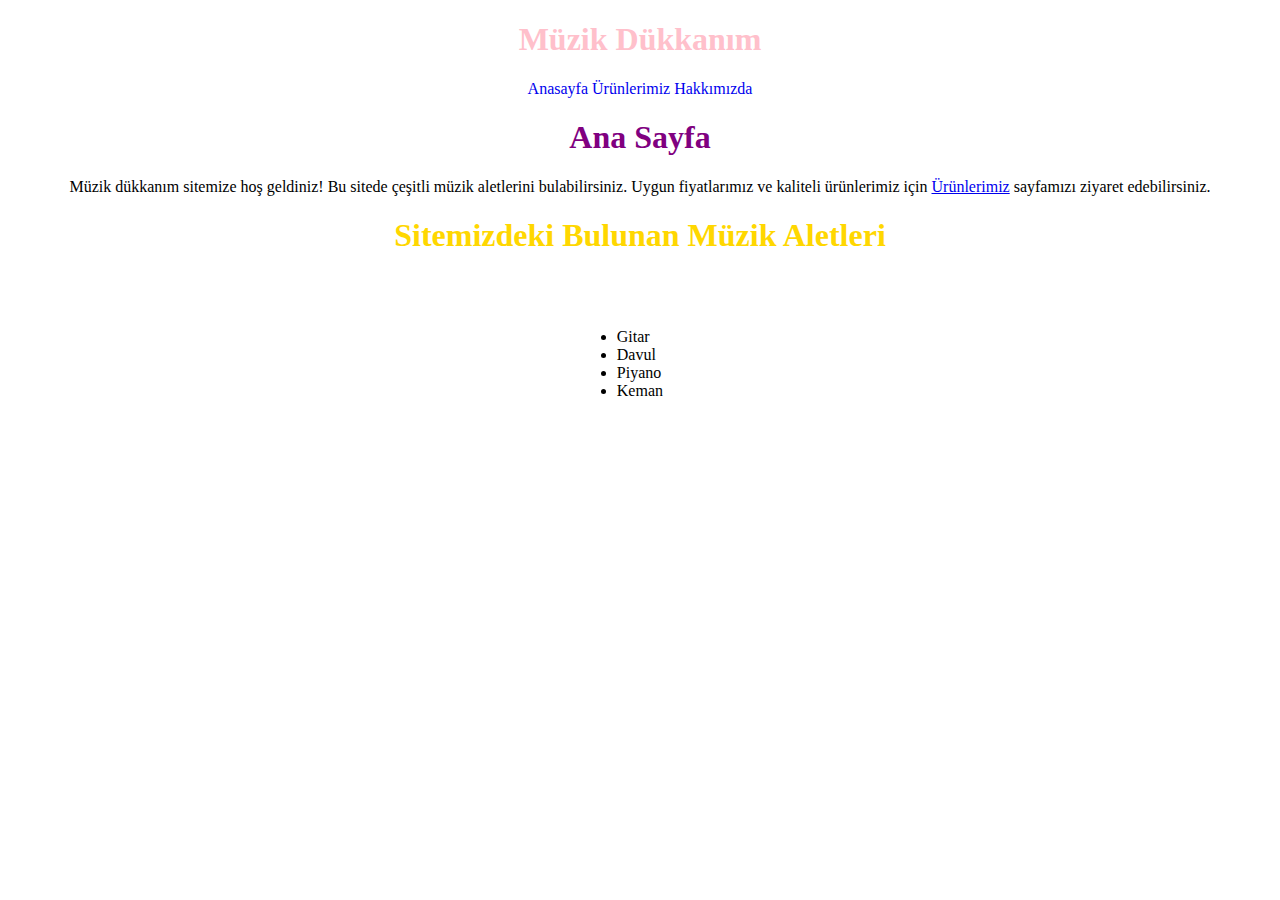
<file: index.html>
<!DOCTYPE html>
<html lang="en">
<head>
    <meta charset="UTF-8">
    <meta http-equiv="X-UA-Compatible" content="IE=edge">
    <meta name="viewport" content="width=device-width, initial-scale=1.0">
    <link rel="stylesheet" href="./css/style.css">
    <title>MUSİC SHOP</title>
</head>
<body>
    
    <h1>Müzik Dükkanım</h1>

    <div class="menu">
        <a href="index.html" id="ana">Anasayfa</a>
        <a href="urunlerimiz.html" id="urun">Ürünlerimiz</a>
        <a href="hakkımızda.html" id="hakkında">Hakkımızda</a>
    </div>

      <h1 id="firstpage">Ana Sayfa</h1>

      <p>Müzik dükkanım sitemize hoş geldiniz! Bu sitede çeşitli müzik aletlerini bulabilirsiniz.
         Uygun fiyatlarımız ve kaliteli ürünlerimiz için  <a href="./urunlerimiz.html">Ürünlerimiz</a> sayfamızı ziyaret edebilirsiniz.</p>


        <h1 id="firstpage2">Sitemizdeki Bulunan Müzik Aletleri</h1> <br><br>

        <ul>
            <li>Gitar</li>
            <li>Davul</li>
            <li>Piyano</li>
            <li>Keman</li>
        </ul>

</body>
</html>
</file>
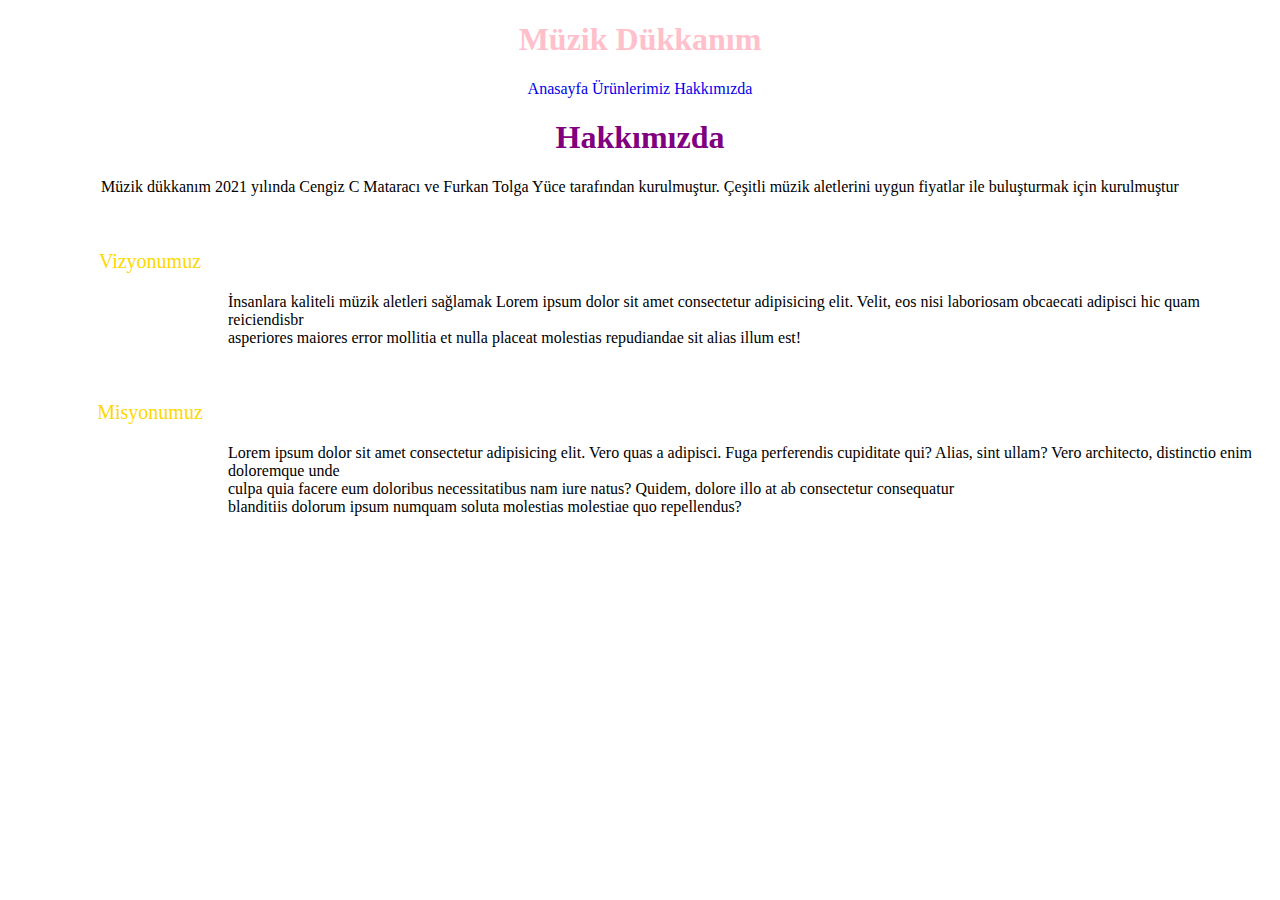
<file: hakkımızda.html>
<!DOCTYPE html>
<html lang="en">
<head>
    <meta charset="UTF-8">
    <meta http-equiv="X-UA-Compatible" content="IE=edge">
    <meta name="viewport" content="width=device-width, initial-scale=1.0">
    <link rel="stylesheet" href="./css/style.css">
    <title>HAKKIMIZDA</title>
</head>
<body>
    
    <h1>Müzik Dükkanım</h1>

    <div class="menu">
        <a href="index.html">Anasayfa</a>
        <a href="urunlerimiz.html">Ürünlerimiz</a>
        <a href="hakkımızda.html">Hakkımızda</a>
    </div>

    <h1 id="firstpage">Hakkımızda</h1>

    <p>Müzik dükkanım 2021 yılında Cengiz C Mataracı ve Furkan Tolga Yüce tarafından kurulmuştur. Çeşitli müzik aletlerini uygun fiyatlar ile buluşturmak için kurulmuştur</p>
     <br>
     
     <p id="lastpage">Vizyonumuz</p>

     <div class="lastpage3"> 
     <p id="lastpage2">İnsanlara kaliteli müzik aletleri sağlamak Lorem ipsum dolor sit amet consectetur adipisicing elit. Velit, eos nisi laboriosam obcaecati adipisci hic quam reiciendisbr
         <br> asperiores maiores error mollitia et nulla placeat molestias repudiandae sit alias illum est!</p>
     </div>
     <br>
     <p id="lastpage">Misyonumuz</p>

     <div class="lastpage3"> 
        <p id="lastpage2">Lorem ipsum dolor sit amet consectetur adipisicing elit. Vero quas a adipisci. Fuga perferendis cupiditate qui? Alias, sint ullam? Vero architecto, distinctio enim doloremque unde <br> culpa quia facere eum doloribus necessitatibus nam iure natus? Quidem, dolore illo at ab consectetur consequatur <br> blanditiis dolorum ipsum numquam soluta molestias molestiae quo repellendus?</p>
        </div>





</body>
</html>
</file>
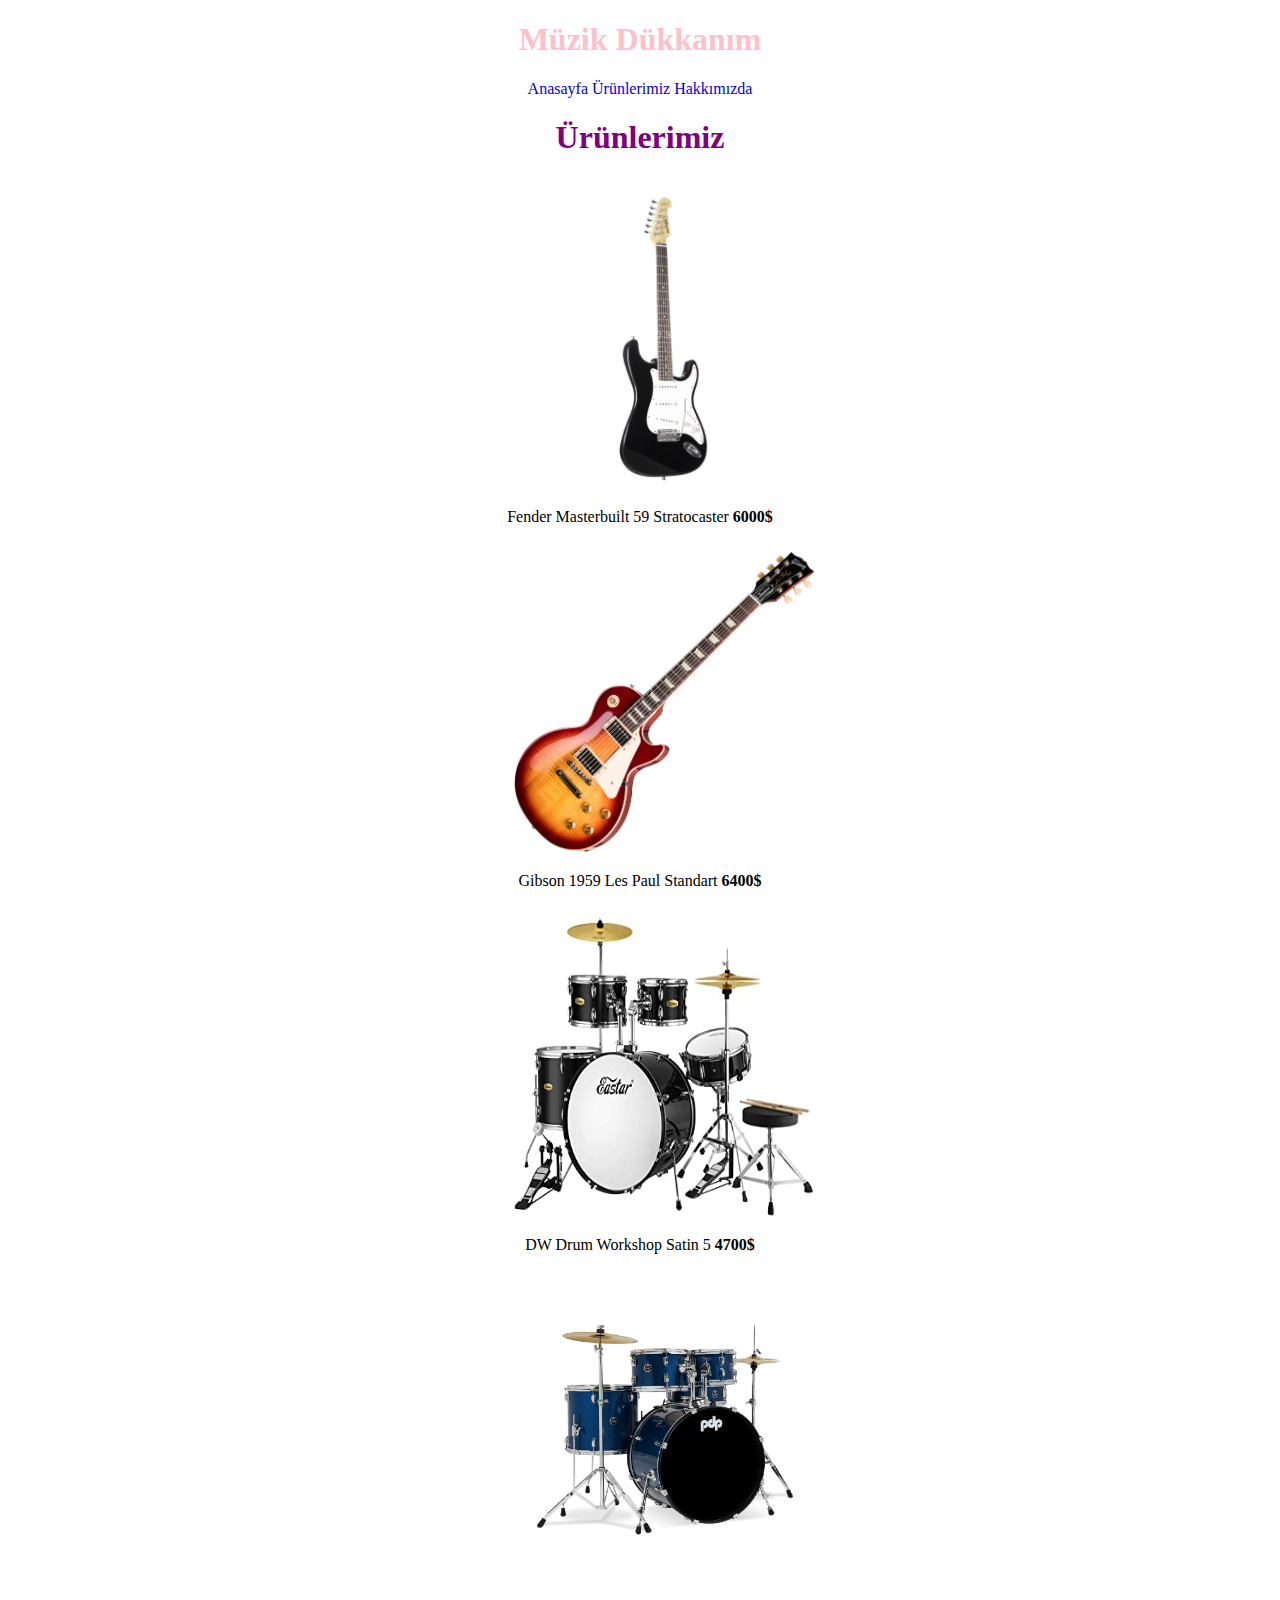
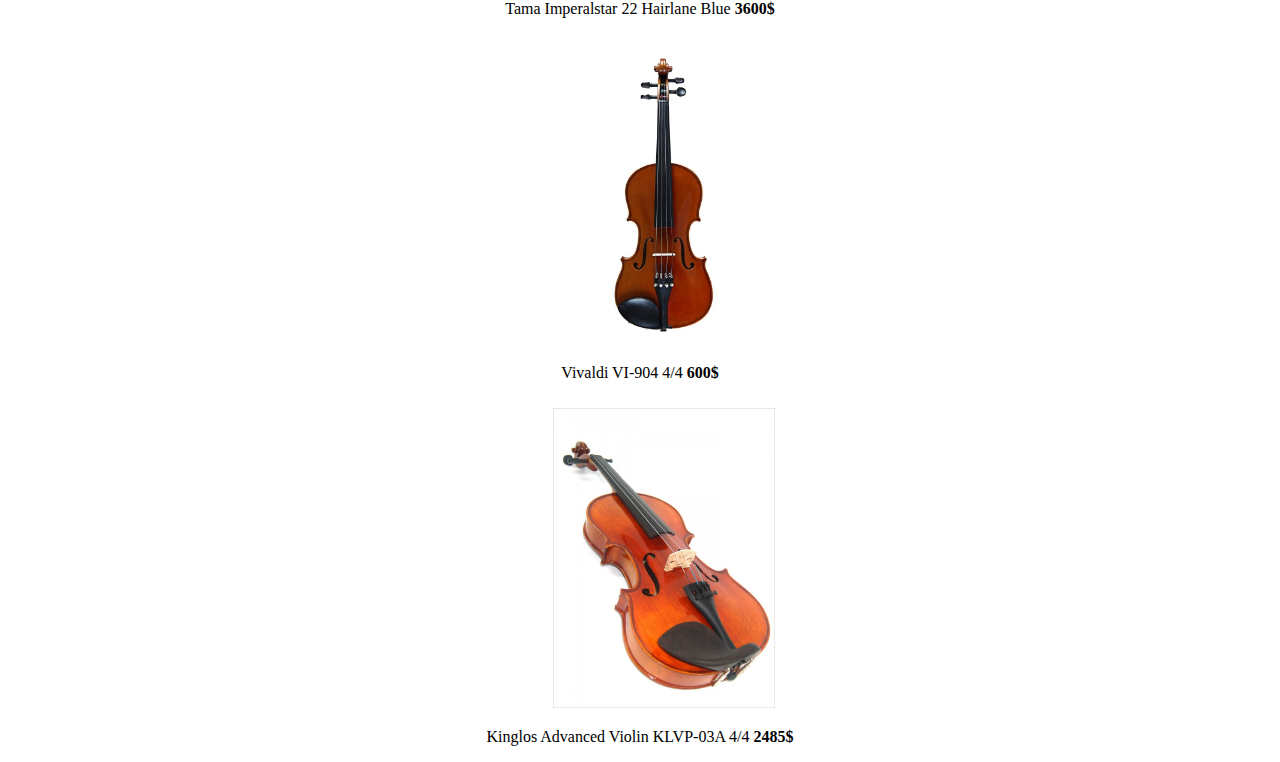
<file: urunlerimiz.html>
<!DOCTYPE html>
<html lang="en">
<head>
    <meta charset="UTF-8">
    <meta http-equiv="X-UA-Compatible" content="IE=edge">
    <meta name="viewport" content="width=device-width, initial-scale=1.0">
    <link rel="stylesheet" href="./css/style.css">
    <title>URUNLERİMİZ</title>
</head>
<body>
    
    <h1>Müzik Dükkanım</h1>

    <div class="menu">
        <a href="index.html">Anasayfa</a>
        <a href="urunlerimiz.html">Ürünlerimiz</a>
        <a href="hakkımızda.html">Hakkımızda</a>
    </div>

    <h1 id="firstpage">Ürünlerimiz</h1>

     <img src="./img/gitar1.jpg" alt="">
     <p>Fender Masterbuilt 59 Stratocaster <strong>6000$</strong></p>

     <img src="./img/gitar2.jpg" alt="">
     <p>Gibson 1959 Les Paul Standart <strong>6400$</strong></p>

     <img src="./img/davul.jpg" alt="">
     <p>DW Drum Workshop Satin 5 <strong>4700$</strong></p>

     <img src="./img/davul2.jpg" alt="">
     <p>Tama Imperalstar 22 Hairlane Blue <strong>3600$</strong></p>

     <img src="./img/keman.jpg" alt="">
     <p>Vivaldi VI-904 4/4 <strong>600$</strong></p>

     <img src="./img/keman2.jpg" alt="">
     <p>Kinglos Advanced Violin KLVP-03A 4/4 <strong>2485$</strong></p>

</body>
</html>
</file>
<file: css/style.css>
h1 {
    color: pink;
    text-align: center;
}

.menu {

    text-align: center;
}

.menu a {
    text-decoration: none;
}

#firstpage {
   color: purple;
}

p {
    text-align: center;
}

#firstpage2 {
    color: gold;
}

ul {
   margin-left: 45%;
}

img {
    width: 300px;
    height: 300px;
    margin-left: 40%;
    margin-top: 10px;
}

#lastpage {
    color:gold;
    padding-right: 980px;
    font-size: 20px;
}

#lastpage2 {
    text-align: left;
}

.lastpage3 {
    margin-left: 220px;
}
</file>
